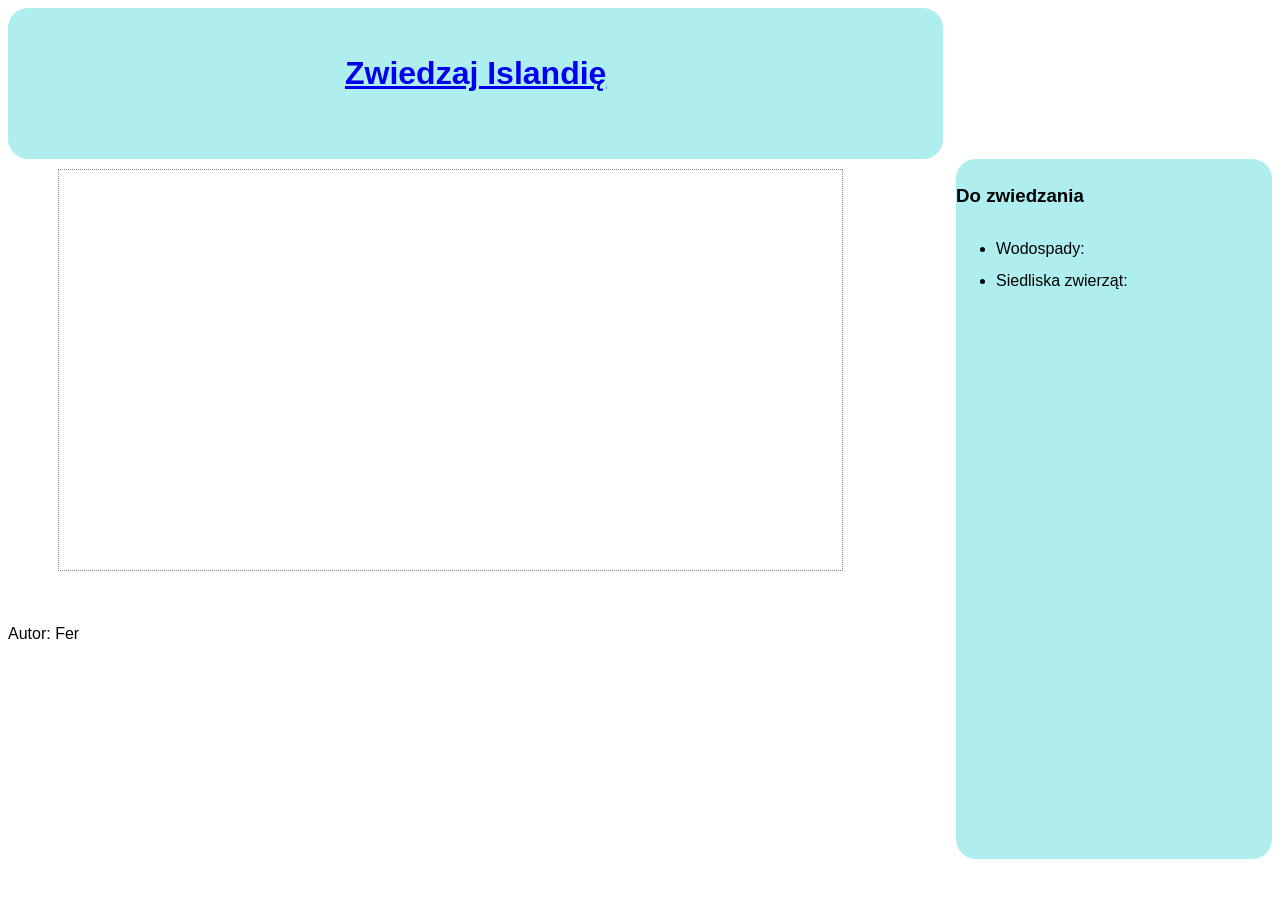
<file: Islandie/index.html>
<!DOCTYPE html>
<html lang="pl">

<head>
    <meta charset="UTF-8">
    <meta name="viewport" content="width=device-width, initial-scale=1.0">
    <title>Islandia</title>
    <link rel="stylesheet" href="styl.css">
</head>

<body>
    <header>
        <h1><a href="islandia.php">Zwiedzaj Islandię</a></h1>
    </header>
    <aside>
        <h3>Do zwiedzania</h3>
        <ul>
            <li>Wodospady:
                <ol></ol>
            </li>
            <li>Siedliska zwierząt:
                <ol></ol>
            </li>
        </ul>
    </aside>
    <main>
        <section>

        </section>
    </main>
    <footer>
        <br>
        <p>Autor: Fer</p>
    </footer>

</body>

</html>
</file>
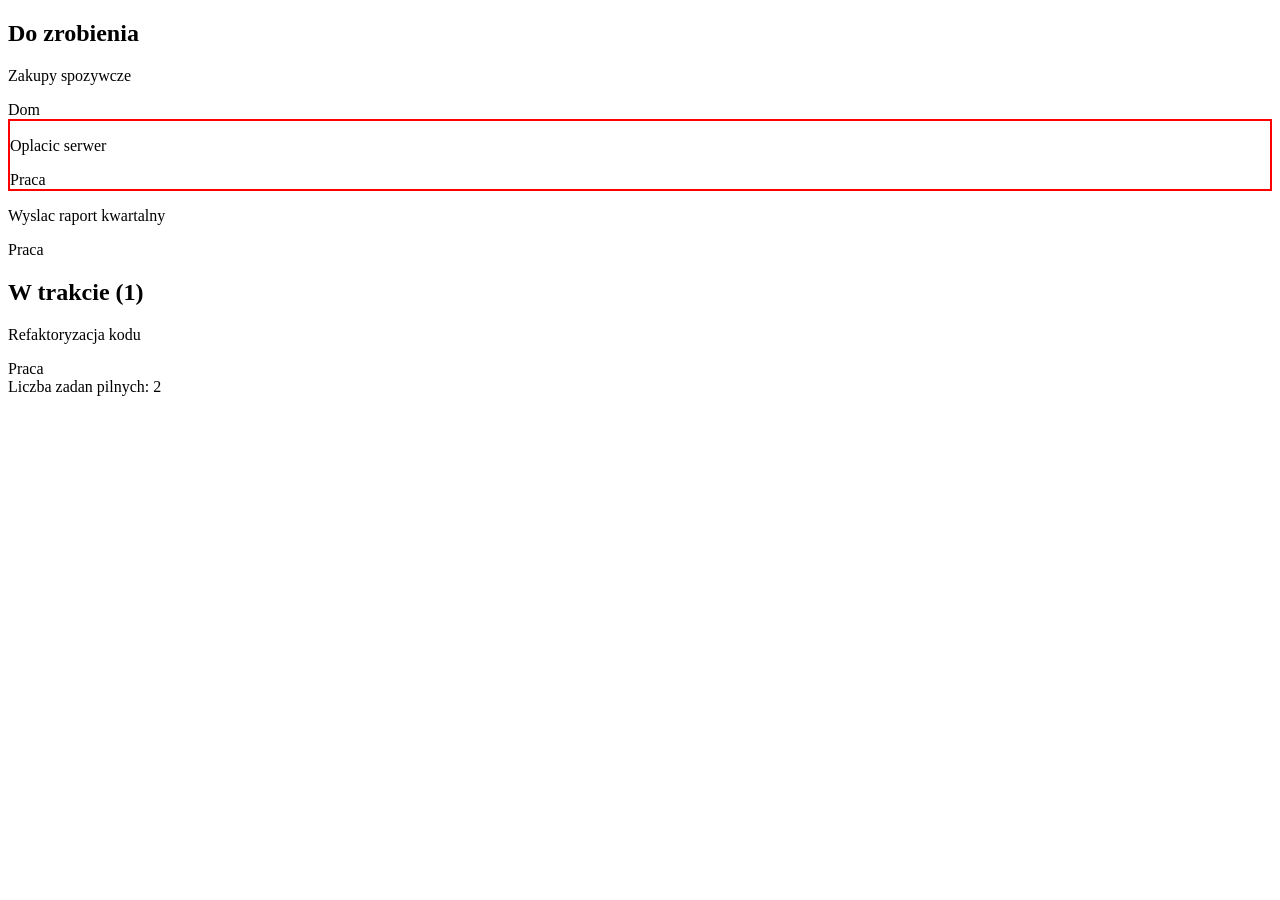
<file: QuerySelector/index.html>
<!DOCTYPE html>
<html lang="en">

<head>
    <meta charset="UTF-8">
    <meta name="viewport" content="width=device-width, initial-scale=1.0">
    <title>Document</title>
</head>

<body>
    <main id="board">
        <section class="column" id="todo">
            <h2>Do zrobienia</h2>
            <article class="card priority-low" data-id="101">
                <p class="title">Zakupy spozywcze</p>
                <span class="badge">Dom</span>
            </article>
            <article class="card priority-high" data-id="102">
                <p class="title">Oplacic serwer</p>
                <span class="badge">Praca</span>
            </article>
            <article class="card priority-high" data-id="103">
                <p class="title">Wyslac raport kwartalny</p>
                <span class="badge">Praca</span>
            </article>
        </section>

        <section class="column" id="in-progress">
            <h2>W trakcie</h2>
            <article class="card priority-medium" data-id="104">
                <p class="title">Refaktoryzacja kodu</p>
                <span class="badge">Praca</span>
            </article>
        </section>

        <footer id="summary">
            Liczba zadan pilnych: <span id="urgent-count">0</span>
        </footer>
    </main>
    <script src="script.js"></script>
</body>

</html>
</file>
<file: Islandie/styl.css>
* {
    font-family: 'Comic Sans MS', sans-serif;
}
header, main {
    width: 70%;
    text-align: center;
}
header, aside {
    background-color: paleturquoise;
    border-radius: 20px;
}
header {
    height: 100px;
    padding: 2%;
}
aside {
    width: 25%;
    height: 700px;
    line-height: 2;
    float: right;
}
footer {
    padding-top: 10px;
}
section {
    border: dotted 1px dimgray;
    margin: 10px 50px 10px 50px;
    opacity: 0.8;
    overflow: scroll;
    height: 400px;
}
.miniatury {
    height: 200px;
    padding: 10px;
    opacity: 0.8;
    transition: 1s;

}
.miniatury:hover {
    opacity: 1;
}
</file>
